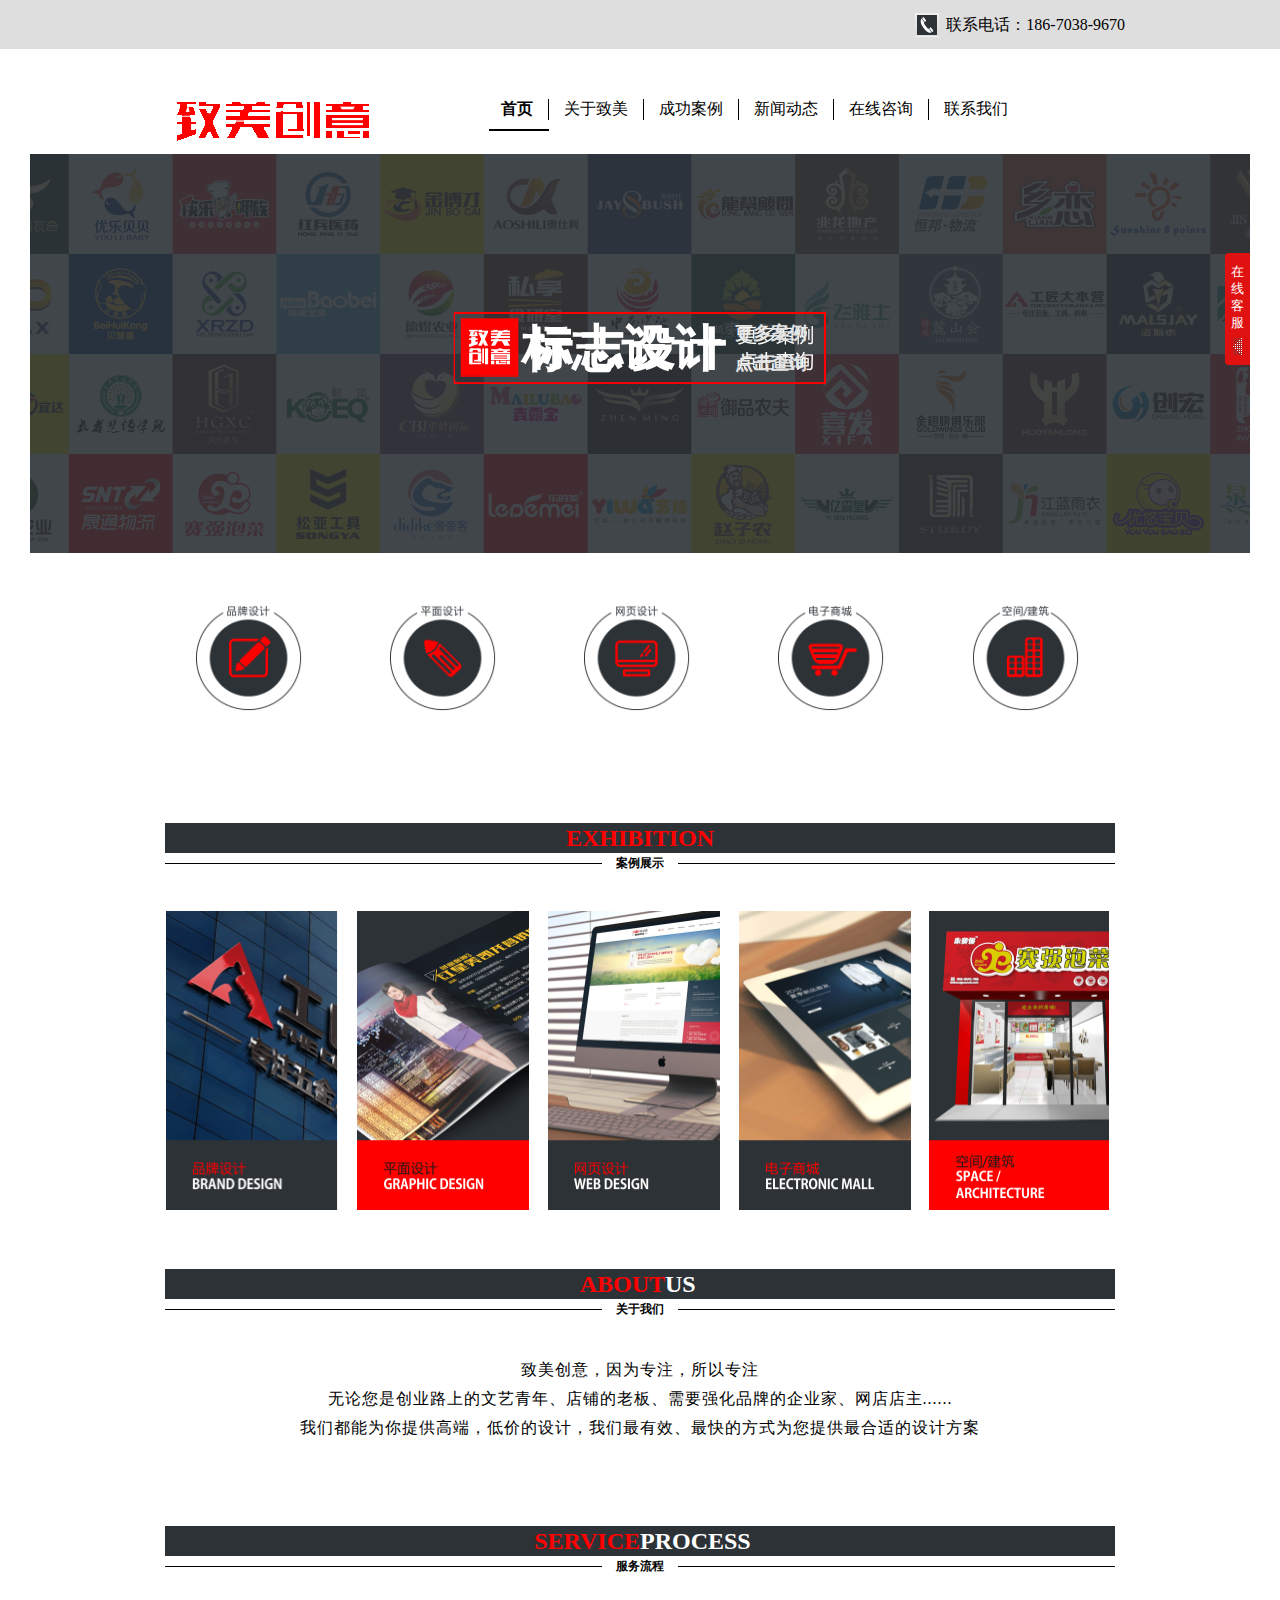
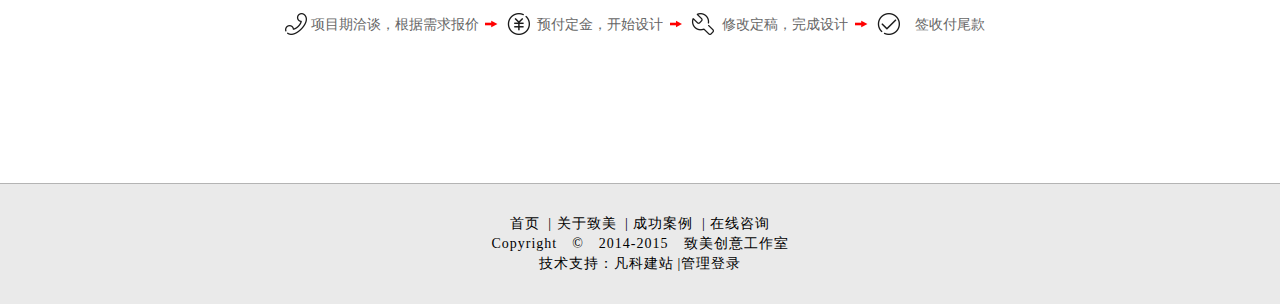
<file: index.html>
<!DOCTYPE HTML PUBLIC "-//W3C//DTD HTML 4.0 Transitional//EN">
<HTML>
	<HEAD>
		<TITLE> 致美创意 </TITLE>
		<meta charset="utf-8">
		<link rel="stylesheet" href="css/index.css"/>
		<link rel="stylesheet" href="css/base.css">
	</HEAD>
	<BODY>
		<div class="bg">
			<div class="phone">
				<span>联系电话：186-7038-9670</span>
			</div>
		</div>
		<div class="header">
			<div class="logo"></div>
			<div class="nav">
				<ul>
					<li class="active"><a href="index.html">首页</a></li>
					<li><a href="gyzm.html">关于致美</a></li>
					<li><a href="cgal.html">成功案例</a></li>
					<li><a href="javascript">新闻动态</a></li>
					<li><a href="kf.html">在线咨询</a></li>
					<li class="last"><a href="javascript">联系我们</a></li>
				</ul>
				<div class="line"></div>
			</div>
		</div>
		<div class="banner">
			<div class="banner1">
				<img src="img/banner-1.png"/>
				<h1>标志设计</h1>
				<span><a href=""#>更多案例点击查询</a><span>
			</div>
			<div class="banner2">
				<a href="#">在线客服</a>
				<div><img src="img/banner2.png"/></div>
			</div>
		</div>
		<div class="design">
			<a href="javascript">
				<img src="img/design-1.png"/>
			</a>
			<a href="javascript">
				<img src="img/design-2.png"/>
			</a>
			<a href="javascript">
				<img src="img/design-3.png"/>
			</a>
			<a href="javascript">
				<img src="img/design-4.png"/>
			</a>
			<a href="javascript" class="a5">
				<img src="img/design-5.png"/>
			</a>
		</div>
		<div class="case">
			<h2>EXHIBITION</h2>
			<div class="cc"></div>
			<h5>案例展示</h5>
			<div class="cc"></div>
		</div>
		<div class="works">
			<a href="javascript"><img src="img/1.png"/></a>
			<a href="javascript"><img src="img/2.png"/></a>
			<a href="javascript"><img src="img/3.png"/></a>
			<a href="javascript"><img src="img/4.png"/></a>
			<a href="javascript"><img  class="works-r" src="img/5.png"/></a>
		</div>
		<div  class="case"> 
			<h2 class="h1">ABOUT</h2>
			<h2 class="h2">US</h2>
			<div class="cc"></div>
			<h5>关于我们</h5>
			<div class="cc"></div>
		</div>
		<div class="main">
			<p>致美创意，因为专注，所以专注</p>
			<p>无论您是创业路上的文艺青年、店铺的老板、需要强化品牌的企业家、网店店主......</p>
			<p>我们都能为你提供高端，低价的设计，我们最有效、最快的方式为您提供最合适的设计方案</p>
		</div>
		<div class="case">
			<h2 class="h3">SERVICE</h2>
			<h2 class="h4">PROCESS</h2>
			<div class="cc"></div>
			<h5>服务流程</h5>
			<div class="cc"></div>
		</div>
		<div class="main">
			<div class="m1">
				<span>项目期洽谈，根据需求报价</span>
			</div>
			<div class="m2">
				<span>预付定金，开始设计</span>
			</div>
			<div class="m3">
				<span>修改定稿，完成设计</span>
			</div>
			<div class="m4">
				<span>签收付尾款</span>
			</div>
		</div>
		<div class="footer">
			<a href="index.html">首页</a>
			<span>|</span>			
			<a href="gyzm.html">关于致美</a>
			<span>|</span>
			<a href="cgal.html">成功案例</a>
			<span>|</span>
			<a href="kf.html">在线咨询</a>
			<p>Copyright　&copy;　2014-2015　致美创意工作室</p>
			<p>技术支持：<a href="javascript">凡科建站</a><span>|</span><a href="javascript">管理登录</a></p>
		</div>
	</BODY>
</HTML>
</file>
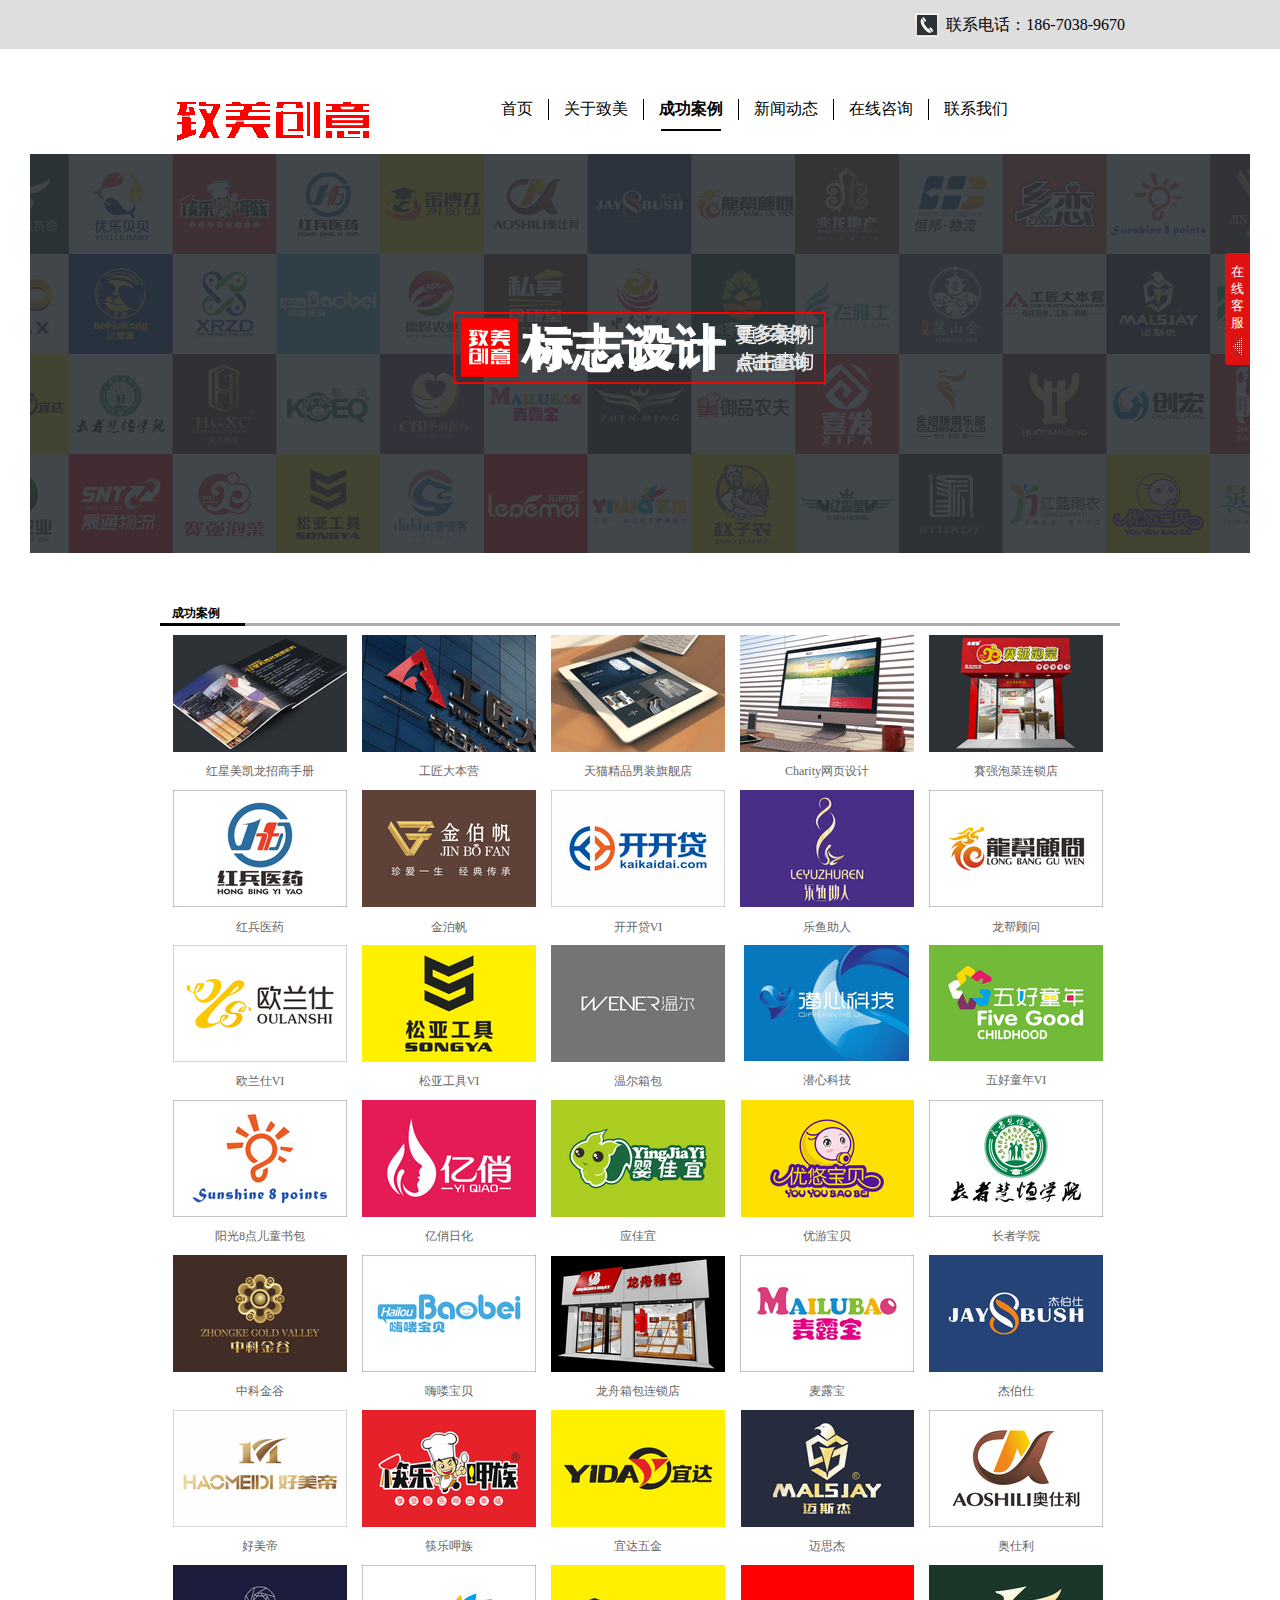
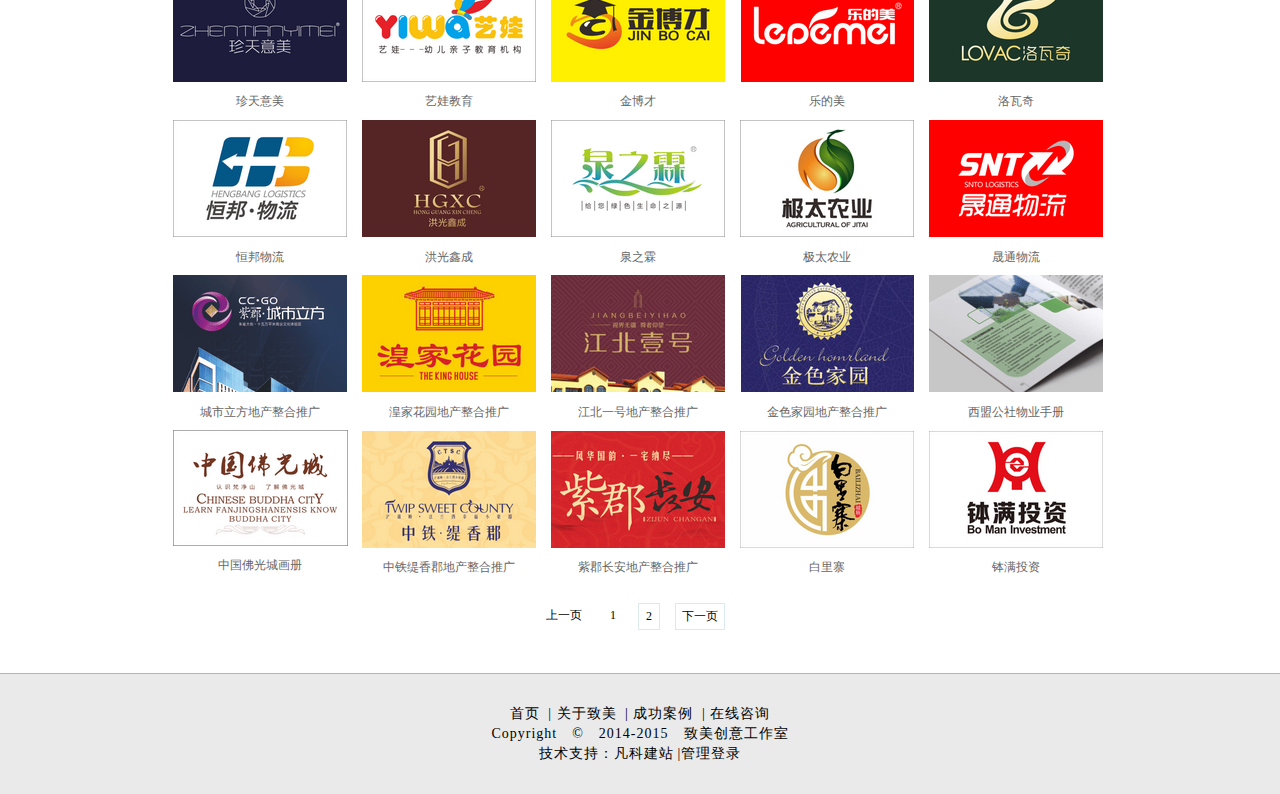
<file: cgal.html>
<!DOCTYPE HTML PUBLIC "-//W3C//DTD HTML 4.0 Transitional//EN">
<HTML>
	<HEAD>
		<TITLE> 成功案例 </TITLE>
		<meta charset="utf-8">
		<link rel="stylesheet" href="css/cgal.css"/>
		<link rel="stylesheet" href="css/base.css">
	</HEAD>
	<BODY>
		<div class="bg">
			<div class="phone">
				<span>联系电话：186-7038-9670</span>
			</div>
		</div>
		<div class="header">
			<div class="logo"></div>
			<div class="nav">
				<ul>
					<li><a href="index.html">首页</a></li>
					<li><a href="gyzm.html">关于致美</a></li>
					<li class="active"><a href="cgal.html">成功案例</a></li>
					<li><a href="javascript">新闻动态</a></li>
					<li><a href="kf.html">在线咨询</a></li>
					<li class="last"><a href="javascript">联系我们</a></li>
				</ul>
				<div class="line"></div>
			</div>
		</div>
		<div class="banner">
			<div class="banner1">
				<img src="img/banner-1.png"/>
				<h1>标志设计</h1>
				<span><a href=""#>更多案例点击查询</a><span>
			</div>
			<div class="banner2">
				<a href="#">在线客服</a>
				<div><img src="img/banner2.png"/></div>
			</div>
		</div>
		<div class="main">
			<h5>成功案例</h5>
			<div class="main-l"></div>
			<div class="main-r"></div>
			<div class="main_d">
				<div>
					<a href="javascript"><img src="img/main_1.png">红星美凯龙招商手册</a>
				</div>
				<div>
					<a href="javascript"><img src="img/main_2.png">工匠大本营</a>
				</div>
				<div>
					<a href="javascript"><img src="img/main_3.png">天猫精品男装旗舰店</a>
				</div>
				<div>
					<a href="javascript"><img src="img/main_4.png">Charity网页设计</a>
				</div>
				<div>
					<a href="javascript"><img src="img/main_5.png">賽强泡菜连锁店</a>
				</div>
				<div>
					<a href="javascript"><img src="img/main_6.png">红兵医药</a>
				</div>
				<div>
					<a href="javascript"><img src="img/main_7.png">金泊帆</a>
				</div>
				<div>
					<a href="javascript"><img src="img/main_8.png">开开贷VI</a>
				</div>
				<div>
					<a href="javascript"><img src="img/main_9.png">乐鱼助人</a>
				</div>
				<div>
					<a href="javascript"><img src="img/main_10.png">龙帮顾问</a>
				</div>
				<div>
					<a href="javascript"><img src="img/main_11.png">欧兰仕VI</a>
				</div>
				<div>
					<a href="javascript"><img src="img/main_12.png">松亚工具VI</a>
				</div>
				<div>
					<a href="javascript"><img src="img/main_13.png">温尔箱包</a>
				</div>
				<div>
					<a href="javascript"><img src="img/main_14.png">潜心科技</a>
				</div>
				<div>
					<a href="javascript"><img src="img/main_15.png">五好童年VI</a>
				</div>
				<div>
					<a href="javascript"><img src="img/main_16.png">阳光8点儿童书包</a>
				</div>
				<div>
					<a href="javascript"><img src="img/main_17.png">亿俏日化</a>
				</div>
				<div>
					<a href="javascript"><img src="img/main_18.png">应佳宜</a>
				</div>
				<div>
					<a href="javascript"><img src="img/main_19.png">优游宝贝</a>
				</div>
				<div>
					<a href="javascript"><img src="img/main_20.png">长者学院</a>
				</div>
				<div>
					<a href="javascript"><img src="img/main_21.png">中科金谷</a>
				</div>
				<div>
					<a href="javascript"><img src="img/main_22.png">嗨喽宝贝</a>
				</div>
				<div>
					<a href="javascript"><img src="img/main_23.png">龙舟箱包连锁店</a>
				</div>
				<div>
					<a href="javascript"><img src="img/main_24.png">麦露宝</a>
				</div>
				<div>
					<a href="javascript"><img src="img/main_25.png">杰伯仕</a>
				</div>
				<div>
					<a href="javascript"><img src="img/main_26.png">好美帝</a>
				</div>
				<div>
					<a href="javascript"><img src="img/main_27.png">筷乐呷族</a>
				</div>
				<div>
					<a href="javascript"><img src="img/main_28.png">宜达五金</a>
				</div>
				<div>
					<a href="javascript"><img src="img/main_29.png">迈思杰</a>
				</div>
				<div>
					<a href="javascript"><img src="img/main_30.png">奥仕利</a>
				</div>
				<div>
					<a href="javascript"><img src="img/main_31.png">珍天意美</a>
				</div>
				<div>
					<a href="javascript"><img src="img/main_32.png">艺娃教育</a>
				</div>
				<div>
					<a href="javascript"><img src="img/main_33.png">金博才</a>
				</div>
				<div>
					<a href="javascript"><img src="img/main_34.png">乐的美</a>
				</div>
				<div>
					<a href="javascript"><img src="img/main_35.png">洛瓦奇</a>
				</div>
				<div>
					<a href="javascript"><img src="img/main_36.png">恒邦物流</a>
				</div>
				<div>
					<a href="javascript"><img src="img/main_37.png">洪光鑫成</a>
				</div>
				<div>
					<a href="javascript"><img src="img/main_38.png">泉之霖</a>
				</div>
				<div>
					<a href="javascript"><img src="img/main_39.png">极太农业</a>
				</div>
				<div>
					<a href="javascript"><img src="img/main_40.png">晟通物流</a>
				</div>
				<div>
					<a href="javascript"><img src="img/main_41.png">城市立方地产整合推广</a>
				</div>
				<div>
					<a href="javascript"><img src="img/main_42.png">湟家花园地产整合推广</a>
				</div>
				<div>
					<a href="javascript"><img src="img/main_43.png">江北一号地产整合推广</a>
				</div>
				<div>
					<a href="javascript"><img src="img/main_44.png">金色家园地产整合推广</a>
				</div>
				<div>
					<a href="javascript"><img src="img/main_45.png">西盟公社物业手册</a>
				</div>
				<div>
					<a href="javascript"><img src="img/main_46.png">中国佛光城画册</a>
				</div>
				<div>
					<a href="javascript"><img src="img/main_47.png">中铁缇香郡地产整合推广</a>
				</div>
				<div>
					<a href="javascript"><img src="img/main_48.png">紫郡长安地产整合推广</a>
				</div>
				<div>
					<a href="javascript"><img src="img/main_49.png">白里寨</a>
				</div>
				<div>
					<a href="javascript"><img src="img/main_50.png">钵满投资</a>
				</div>
			</div>
		</div>
		<div class="b">
			<div class="b1 b2 b4">
				<span>上一页</span>
			</div>
			<div class="b1 b2 b3">
				<span>1</span>
			</div>
			<div class="b2 b3">
				<a href="javascript"><span>2</span></a>
			</div>
			<div class="b2 b4">
				<a href="javascript"><span>下一页</span></a>
			</div>
		</div>
		<div class="footer">
			<a href="index.html">首页</a>
			<span>|</span>			
			<a href="gyzm.html">关于致美</a>
			<span>|</span>
			<a href="cgal.html">成功案例</a>
			<span>|</span>
			<a href="kf.html">在线咨询</a>
			<p>Copyright　&copy;　2014-2015　致美创意工作室</p>
			<p>技术支持：<a href="javascript">凡科建站</a><span>|</span><a href="javascript">管理登录</a></p>
		</div>
	</BODY>
</HTML>
</file>
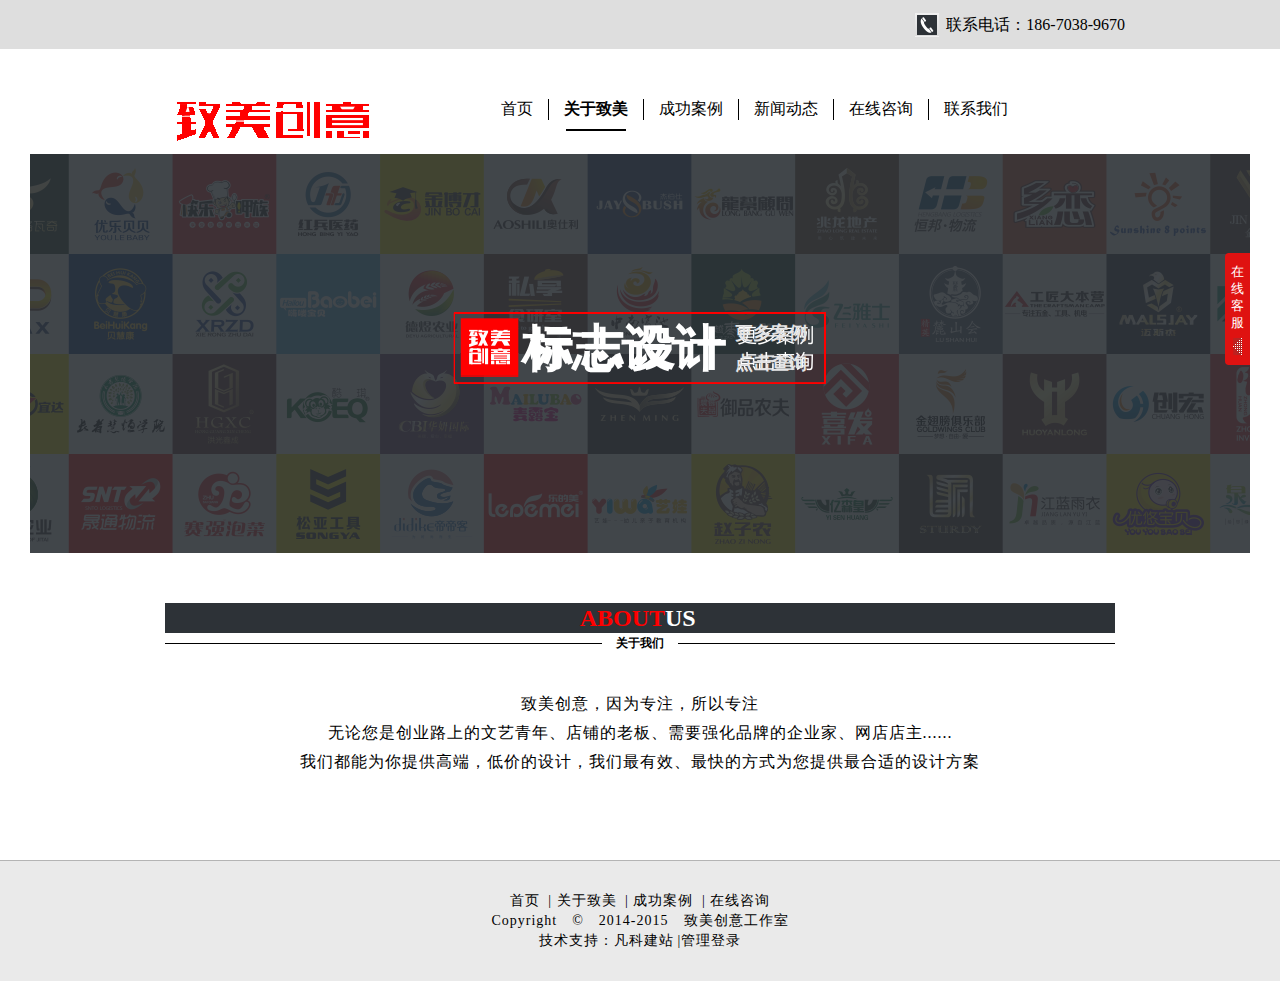
<file: gyzm.html>
<!DOCTYPE HTML PUBLIC "-//W3C//DTD HTML 4.0 Transitional//EN">
<HTML>
	<HEAD>
		<TITLE> 关于致美 </TITLE>
		<meta charset="utf-8">
		<link rel="stylesheet" href="css/gyzm.css"/>
		<link rel="stylesheet" href="css/base.css"/>
	</HEAD>
	<BODY>
		<div class="bg">
			<div class="phone">
				<span>联系电话：186-7038-9670</span>
			</div>
		</div>
		<div class="header">
			<div class="logo"></div>
			<div class="nav">
				<ul>
					<li><a href="index.html">首页</a></li>
					<li class="active"><a href="gyzm.html">关于致美</a></li>
					<li><a href="cgal.html">成功案例</a></li>
					<li><a href="javascript">新闻动态</a></li>
					<li><a href="kf.html">在线咨询</a></li>
					<li class="last"><a href="javascript">联系我们</a></li>
				</ul>
				<div class="line"></div>
			</div>
		</div>
		<div class="banner">
			<div class="banner1">
				<img src="img/banner-1.png"/>
				<h1>标志设计</h1>
				<span><a href=""#>更多案例点击查询</a><span>
			</div>
			<div class="banner2">
				<a href="#">在线客服</a>
				<div><img src="img/banner2.png"/></div>
			</div>
		</div>
		<div  class="case"> 
			<h2 class="h1">ABOUT</h2>
			<h2 class="h2">US</h2>
			<div class="cc"></div>
			<h5>关于我们</h5>
			<div class="cc"></div>
		</div>
		<div class="main">
			<p>致美创意，因为专注，所以专注</p>
			<p>无论您是创业路上的文艺青年、店铺的老板、需要强化品牌的企业家、网店店主......</p>
			<p>我们都能为你提供高端，低价的设计，我们最有效、最快的方式为您提供最合适的设计方案</p>
		</div>
		<div class="footer">
			<a href="index.html">首页</a>
			<span>|</span>			
			<a href="gyzm.html">关于致美</a>
			<span>|</span>
			<a href="cgal.html">成功案例</a>
			<span>|</span>
			<a href="kf.html">在线咨询</a>
			<p>Copyright　&copy;　2014-2015　致美创意工作室</p>
			<p>技术支持：<a href="javascript">凡科建站</a><span>|</span><a href="javascript">管理登录</a></p>
		</div>
	</BODY>
</HTML>
</file>
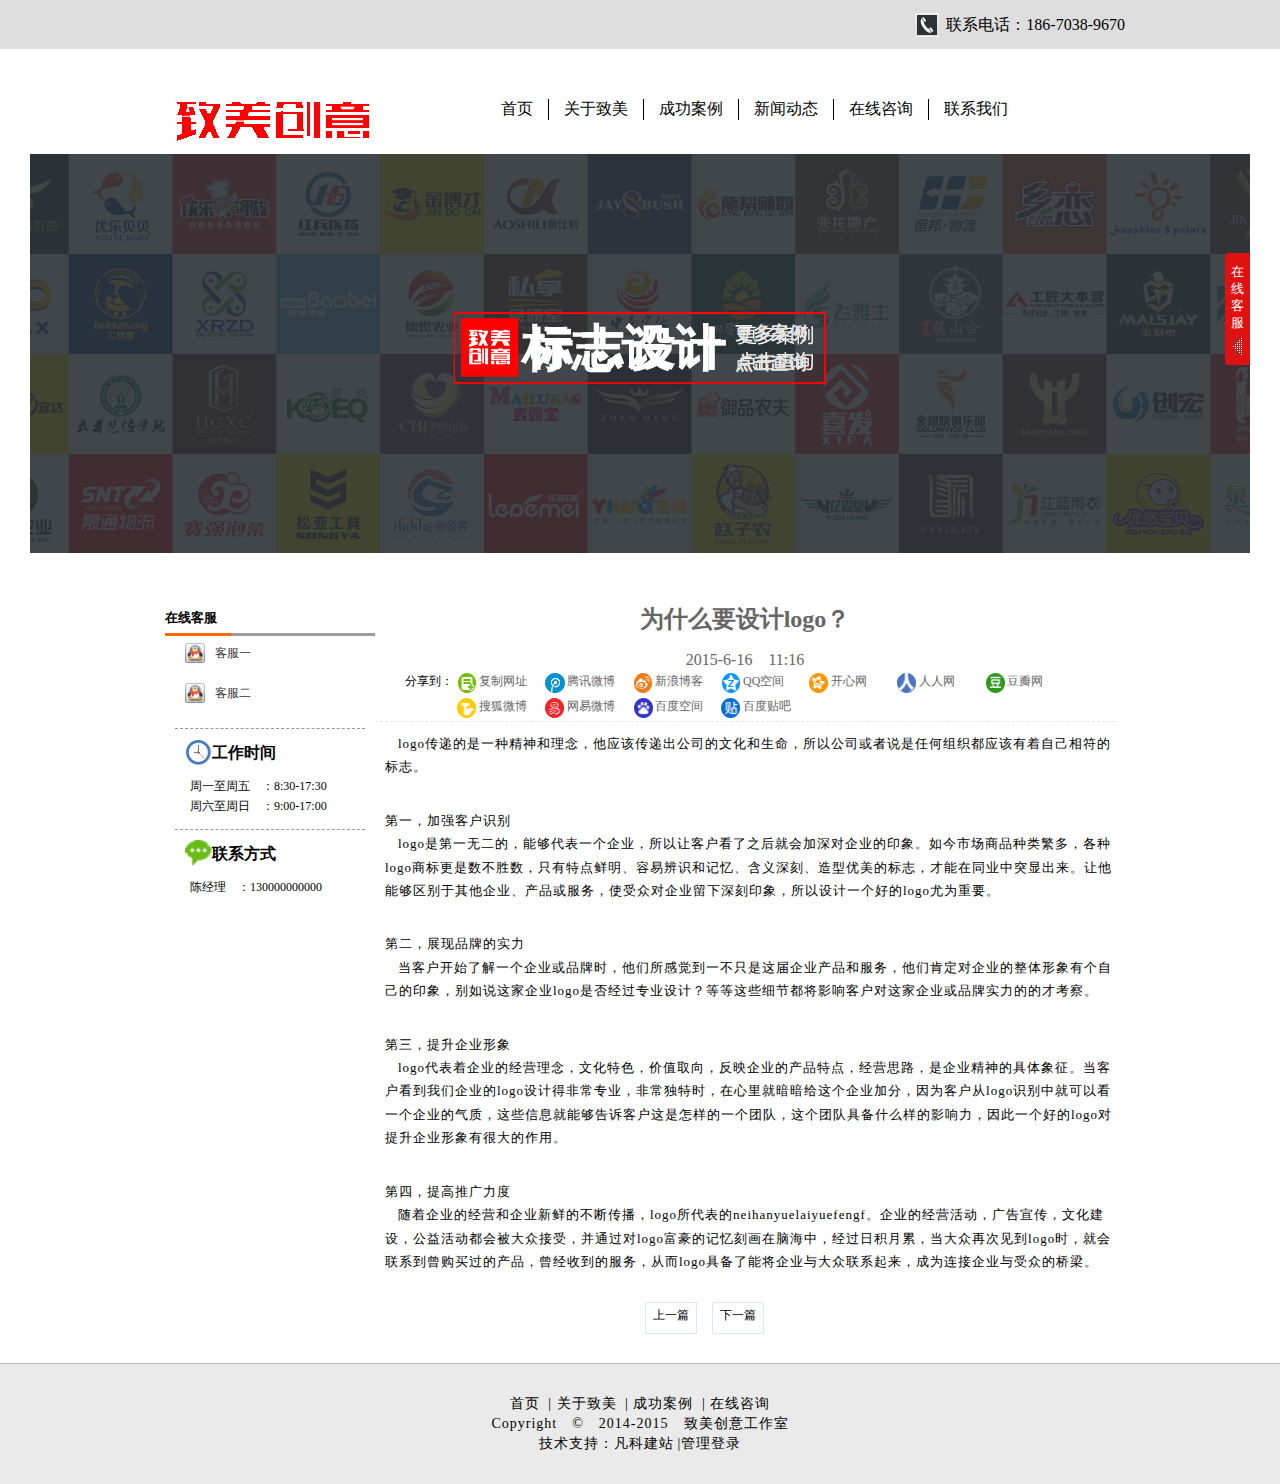
<file: kf.html>
<!DOCTYPE HTML PUBLIC "-//W3C//DTD HTML 4.0 Transitional//EN">
<HTML>
	<HEAD>
		<TITLE> 在线客服 </TITLE>
		<meta charset="utf-8">
		<link rel="stylesheet" href="css/kf.css"/>
		<link rel="stylesheet" href="css/base.css">
	</HEAD>
	<BODY>
		<div class="bg">
			<div class="phone">
				<span>联系电话：186-7038-9670</span>
			</div>
		</div>
		<div class="header">
			<div class="logo"></div>
			<div class="nav">
				<ul>
					<li><a href="index.html">首页</a></li>
					<li><a href="gyzm.html">关于致美</a></li>
					<li><a href="cgal.html">成功案例</a></li>
					<li><a href="javascript">新闻动态</a></li>
					<li><a href="kf.html">在线咨询</a></li>
					<li class="last"><a href="javascript">联系我们</a></li>
				</ul>
				<div class="line"></div>
			</div>
		</div>
		<div class="banner">
			<div class="banner1">
				<img src="img/banner-1.png"/>
				<h1>标志设计</h1>
				<span><a href=""#>更多案例点击查询</a><span>
			</div>
			<div class="banner2">
				<a href="#">在线客服</a>
				<div><img src="img/banner2.png"/></div>
			</div>
		</div>
		<div class="main">
			<div class="main-l">
				<h5>在线客服</h5>
				<div class="line-l"></div>
				<div class="line-r"></div>
				<div class="main-l-t">
					<p><a href="javascript"><img src="img/qq.png"/> 客服一</a></p>
					<p><a href="javascript"><img src="img/qq.png"/> 客服二</a></p>
				</div>
				<div class="main-l-m">
					<img src="img/time.png">
					<h4>工作时间</h4>
					<p>周一至周五　：8:30-17:30</p>
					<p>周六至周日　：9:00-17:00</p>
				</div>
				<div class="main-l-m">
					<img src="img/tel.png">
					<h4>联系方式</h4>
					<p>陈经理　：130000000000</p>
				</div>
			</div>
			<div class="main-r">
				<h2>为什么要设计logo？</h2>
				<p>2015-6-16　11:16</p>
				<div class="main-r-t">
					<div class="main-r-t-s">
						<span>分享到：</span>
					</div>
					<div class="main-r-t-a">
						<a href="javascript"><img src="img/main-r-1.png">复制网址</a>
						<a href="javascript"><img src="img/main-r-2.png">腾讯微博</a>
						<a href="javascript"><img src="img/main-r-3.png">新浪博客</a>
						<a href="javascript"><img src="img/main-r-4.png">QQ空间</a>
						<a href="javascript"><img src="img/main-r-5.png">开心网</a>
						<a href="javascript"><img src="img/main-r-6.png">人人网</a>
						<a href="javascript"><img src="img/main-r-7.png">豆瓣网</a>
						<a href="javascript"><img src="img/main-r-8.png">搜狐微博</a>
						<a href="javascript"><img src="img/main-r-9.png">网易微博</a>
						<a href="javascript"><img src="img/main-r-10.png">百度空间</a>
						<a href="javascript"><img src="img/main-r-11.png">百度贴吧</a>
					</div>
				</div>
				<div class="main-r-m">
					<p class="c1">logo传递的是一种精神和理念，他应该传递出公司的文化和生命，所以公司或者说是任何组织都应该有着自己相符的标志。</p>
					<p class="c2">第一，加强客户识别</p>
					<p class="c1">logo是第一无二的，能够代表一个企业，所以让客户看了之后就会加深对企业的印象。如今市场商品种类繁多，各种logo商标更是数不胜数，只有特点鲜明、容易辨识和记忆、含义深刻、造型优美的标志，才能在同业中突显出来。让他能够区别于其他企业、产品或服务，使受众对企业留下深刻印象，所以设计一个好的logo尤为重要。</p>
					<p class="c2">第二，展现品牌的实力</p>
					<p class="c1">当客户开始了解一个企业或品牌时，他们所感觉到一不只是这届企业产品和服务，他们肯定对企业的整体形象有个自己的印象，别如说这家企业logo是否经过专业设计？等等这些细节都将影响客户对这家企业或品牌实力的的才考察。</p>
					<p class="c2">第三，提升企业形象</p>
					<p class="c1">logo代表着企业的经营理念，文化特色，价值取向，反映企业的产品特点，经营思路，是企业精神的具体象征。当客户看到我们企业的logo设计得非常专业，非常独特时，在心里就暗暗给这个企业加分，因为客户从logo识别中就可以看一个企业的气质，这些信息就能够告诉客户这是怎样的一个团队，这个团队具备什么样的影响力，因此一个好的logo对提升企业形象有很大的作用。</p>
					<p class="c2">第四，提高推广力度</p>
					<p class="c1 c3">随着企业的经营和企业新鲜的不断传播，logo所代表的neihanyuelaiyuefengf。企业的经营活动，广告宣传，文化建设，公益活动都会被大众接受，并通过对logo富豪的记忆刻画在脑海中，经过日积月累，当大众再次见到logo时，就会联系到曾购买过的产品，曾经收到的服务，从而logo具备了能将企业与大众联系起来，成为连接企业与受众的桥梁。</p>
				</div>
				<div class="main-r-b">
					<div class="b1">
						<a href="javascript"><span>上一篇</span></a>
					</div>
					<div class="b1">
						<a href="javascript"><span>下一篇</span></a>
					</div>
				</div>
			</div>
		</div>
		<div class="footer">
			<a href="index.html">首页</a>
			<span>|</span>			
			<a href="gyzm.html">关于致美</a>
			<span>|</span>
			<a href="cgal.html">成功案例</a>
			<span>|</span>
			<a href="kf.html">在线咨询</a>
			<p>Copyright　&copy;　2014-2015　致美创意工作室</p>
			<p>技术支持：<a href="javascript">凡科建站</a><span>|</span><a href="javascript">管理登录</a></p>
		</div>
	</BODY>
</HTML>
</file>
<file: css/index.css>
.nav .line {
	position:absolute;
	width:60px;
	height:2px;
	background:#000;
	top:30px;
	left:43px;
}
.design {
	width:890px;
	height:220px;
	padding:0 30px;
}
.design a {
	margin-right:86px;
	width:108px;
	height:108px;
	float:left;
}
.design .a5 {
	margin-right:0;
}
.design a img {
	width:108px;
	height:108px;
}

.case {
	width:950px;
	height:87px;
}
.case h2 {
	width:950px;
	height:30px;
	background-color:#2d3237;
	color:#f00;
	text-align:center;
	line-height:30px;
	float:left;
}
.cc {
	width:437px;
	height:10px;
	float:left;
	border-bottom:1px solid #000;
}
.case h5 {
	width:76px;
	height:20px;
	float:left;
	text-align:center;
	line-height:20px;
	font-size:12px;
}
.works {
	width:950px;
	height:359px;
}
.works a {
	width:173px;
	height:300px;
}
.works img {
	width:173px;
	height:300px;
	margin-right:18px;
	float:left;
}

.works .works-r {
	margin-right:0;
	width:181px;
	height:300px;
}
.case .h1 {
	width:500px;
	text-align:right;
}
.case .h2 {
	width:450px;
	text-align:left;
	color:#fff;
}
.main {
	width:1200px;
	height:170px;
	text-align:center;
}
.main p {
	letter-spacing:1px;
	line-height:1.8em;
}
.case .h3 {
	width:475px;
	text-align:right;
}
.case .h4 {
	width:475px;
	text-align:left;
	color:#fff;
}
.main div {
	width:200px;
	height:24px;
	float:left;
	padding-left:20px;
}
.main div span {
	line-height:24px;
	font-size:14px;
	color:#666666;
}
.main .m1 {
	margin-left:245px;
	width:180px;
	background:url(../img/8.png);
	background-repeat:no-repeat;
}
.main .m2 {
	padding-left:45px;
	width:140px;
	background:url(../img/9.png);
	background-repeat:no-repeat;
}
.main .m3 {
	padding-left:45px;
	width:140px;
	background:url(../img/10.png);
	background-repeat:no-repeat;
}
.main .m4 {
	padding-left:45px;
	width:100px;
	background:url(../img/11.png);
	background-repeat:no-repeat;
}
</file>
<file: css/base.css>
*{margin:0 auto}
a{text-decoration:none;}
li{list-style:none;}
img{border:none;}
.bg {
	background-color:#dedede;
	width:100%;
	height:49px;
}
.header {
	margin:0 auto;
	width:970px;
	height:104px;		
}
.logo {
	float:left;
	background-image:url(../img/logo.png);
	width:277px;
	height:103px;
	background-repeat:no-repeat;
	background-position:20px 50px;
}
.phone {
	background-image:url(../img/phone.png);
	width:970px;
	height:49px;
	background-repeat:no-repeat;
	background-position:760px center;
	text-align:right;
	line-height:49px;
}
.nav {
	margin-top:50px;
	float:right;
	width:679px;
	height:46px;
	position:relative;
}
.nav ul li {
	float:left;
	border-right:1px solid #000;
	padding:0 15px;
}
.nav ul li.active{
	font-weight:900;	
}
.nav ul li.last {
		border-right:none;
}
.nav ul li a {
	color:#000;
	text-decoration: none;
}
.banner {
	width:1220px;
	height:400px;
	padding-bottom:50px;
	background:url(../img/banner.png);
	background-repeat:no-repeat;
	position:relative;
}
.banner .banner1 {
	width:360px;
	height:60px;
	border:1px solid red;
	padding:5px;
	position:absolute;
	left:424px;
	top:159px;
}
.banner .banner1 img {
	float:left;
}
.banner .banner1 h1 {
	float:left;
	margin-left:3px;
	width:208px;
	height:60px;
	line-height:60px;
	font-size:50px;
	font-weight:600;
	color:#fff;
	font-family: "黑体";
}
.banner .banner1 span {
	float:left;
	width:78px;
	margin-left:5px;
}
.banner .banner1 span a {
	line-height:30px;
	font-size:18px;
	color:#e5e5e6;
	font-weight:600;
	font-family: "黑体";
}
.banner .banner2 {
	width:25px;
	height:102px;
	position:absolute;
	right:0;
	top:100px;
	background-color:#df1211;
	font-family: "黑体";
	padding-top:10px;
	text-align:center;
	border-radius:4px 0  0 4px;
}
.banner .banner2 a {
	font-size:13px;
	line-height:17px;
	color:#fff;
	font-weight:400;
}
.banner .banner2 div {
	padding-top:7px;
} 
.footer {
	width:100%;
	height:60px;
	background-color:#eaeaea;
	text-align:center;
	font-size:14px;
	padding: 30px 0;
	line-height:20px;
	letter-spacing:1px;
	border-top:1px solid #b4b4b4;
}
.footer a{
	color:#000;
	line-height:20px;
	border-top:#b4b4b4;
}
.footer span{
	margin-left:4px;
	color:#000;
}
</file>
<file: css/cgal.css>
.nav .line {
	position:absolute;
	width:60px;
	height:2px;
	background:#000;
	top:30px;
	left:215px;
}
.main {
	width:960px;
	height:1600px;
}
.main h5 {
	height:20px;
	padding-left:12px;
	font-size:12px;
	line-height:20px;
}	
.main-l {
	width:85px;
	float:left;
	border-bottom:3px solid #000;
}
.main-r {
	width:875px;
	float:left;
	border-bottom:3px solid #adadad;
}
.main_d {
	width:960px;
	height:166px;
	padding:12px 0 0 13px;
}
.main_d div {
	height:155px;
	width:174px;
	margin-right:15px;
	float:left;
	text-align:center;
}
.main_d div a {
	color:#666666;
	line-height:39px;
	font-size:12px;
}
.b {
	width:200px;
	height:70px;
}
.b div {
	float:left;
	border:1px solid #dbeaef;
	margin-right:15px;
	font-size:12px;
}
.b .b1 {
	border:none;
}
.b .b2 {
	text-align:center;
}
.b .b3 {
	width:20px;
	height:25px;
}
.b .b4 {
	width:48px;
	height:25px;
}
.b  div span {
	line-height:25px;
	color:#000;
}
</file>
<file: css/gyzm.css>
.nav .line {
	position:absolute;
	width:60px;
	height:2px;
	background:#000;
	top:30px;
	left:120px;
}
.case {
	width:950px;
	height:87px;
}
.case h2 {
	width:950px;
	height:30px;
	background-color:#2d3237;
	color:#f00;s
	text-align:center;
	line-height:30px;
	float:left;
}
.cc {
	width:437px;
	height:10px;
	float:left;
	border-bottom:1px solid #000;
}
.case h5 {
	width:76px;
	height:20px;
	float:left;
	text-align:center;
	line-height:20px;
	font-size:12px;
}
.case .h1 {
	width:500px;
	text-align:right;
}
.case .h2 {
	width:450px;
	text-align:left;
	color:#fff;
}
.main {
	width:1200px;
	height:170px;
	text-align:center;
}
.main p {
	letter-spacing:1px;
	line-height:1.8em;
}
.footer {
	width:1200px;
	height:60px;
	background-color:#eaeaea;
	text-align:center;
	font-size:14px;
	padding: 30px 0;
	line-height:20px;
}
</file>
<file: css/kf.css>
.main {
	width:950px;
	height:760px;
}
.main .main-l {
	width:210px;
	height:760px;
	float:left;
}
.main .main-l h5 {
	line-height:30px;
	height:30px;
}
.main-l .line-l {
	width:66px;
	float:left;
	border-bottom:3px solid #ff680b;
}
.main-l .line-r {
	width:144px;
	float:left;
	border-bottom:3px solid #9c9c9c;
}
.main-l-t {
	height:75px;
	width:180px;
	padding:10px 0 10px 10px;
}
.main-l-t img {
	height:20px;
	width:20px;
	float:left;
}
.main-l-t p	{
	font-size:12px;
	width:190px;
	height:30px;
	line-height:20px;
	margin-bottom:10px;
	float:left;
}
.main-l-t p a {
	color:#333333;
	margin-left:10px;
}
.main-l-m {
	height:80px;
	width:180px;
	padding:10px 0 10px 10px;
	border-top:1px dashed #999999;
}
.main-l-m img {
	width:27px;
	height:27px;
	float:left;
}
.main-l-m h4 {
	width:70px;
	height:27px;
	line-height:27px;
	float:left;
	margin-bottom:10px;
}
.main-l-m p {
	float:left;
	font-size:12px;
	padding-left:5px;
	height:20px;
	line-height:20px;
}
.main .main-r {
	width:740px;
	height:760px;
	float:left;
}
.main-r h2 {
	text-align:center;
	color:#666666;
	margin-bottom:15px;
}
.main-r>p {
	text-align:center;
	color:#666666;
}
.main-r-t {
	width:740px;
	height:50px;
	
}
.main-r-t img {
	height:20px;
	width:20px;
	float:left;
	margin:2px;
}
.main-r-t-s {
	height:20px;
	width:50px;
	float:left;
	margin-left:30px;
}
.main-r-t-s span {
	font-size:12px;
	line-height:20px;
}
.main-r-t-a {
	float:left;
	width:630px;
	height:55px;
}
.main-r-t a {
	float:left;
	height:20px;
	width:88px;
	line-height:20px;
	margin-bottom:5px;
	font-size:12px;
	color:#666666;
}
.main-r-m {
	width:730px;
	height:570px;
	border-top:1px dashed #dbeaef;
	padding:10px 0 0 10px;
}
.main-r-m .c1 {
	font-size:13px;
	text-indent:1em;
	letter-spacing:1px;
	margin-bottom:30px;
	line-height:1.8em;
}
.main-r-m .c2 {
	font-size:13px;
	letter-spacing:1px;
	line-height:1.8em;
}
.main-r-m .c3 {
	margin-bottom:0;
}
.main-r-b {
	width:200px;
	height:50px;
}
.main-r .main-r-b .b1 {
	width:50px;
	height:30px;
	margin-right:15px;
	float:left;
	text-align:center;
	border:1px solid #dbeaef;
}
.main-r .main-r-b .b1 span {
	font-size:12px;
	line-height:25px;
	color:#000;
}
</file>
